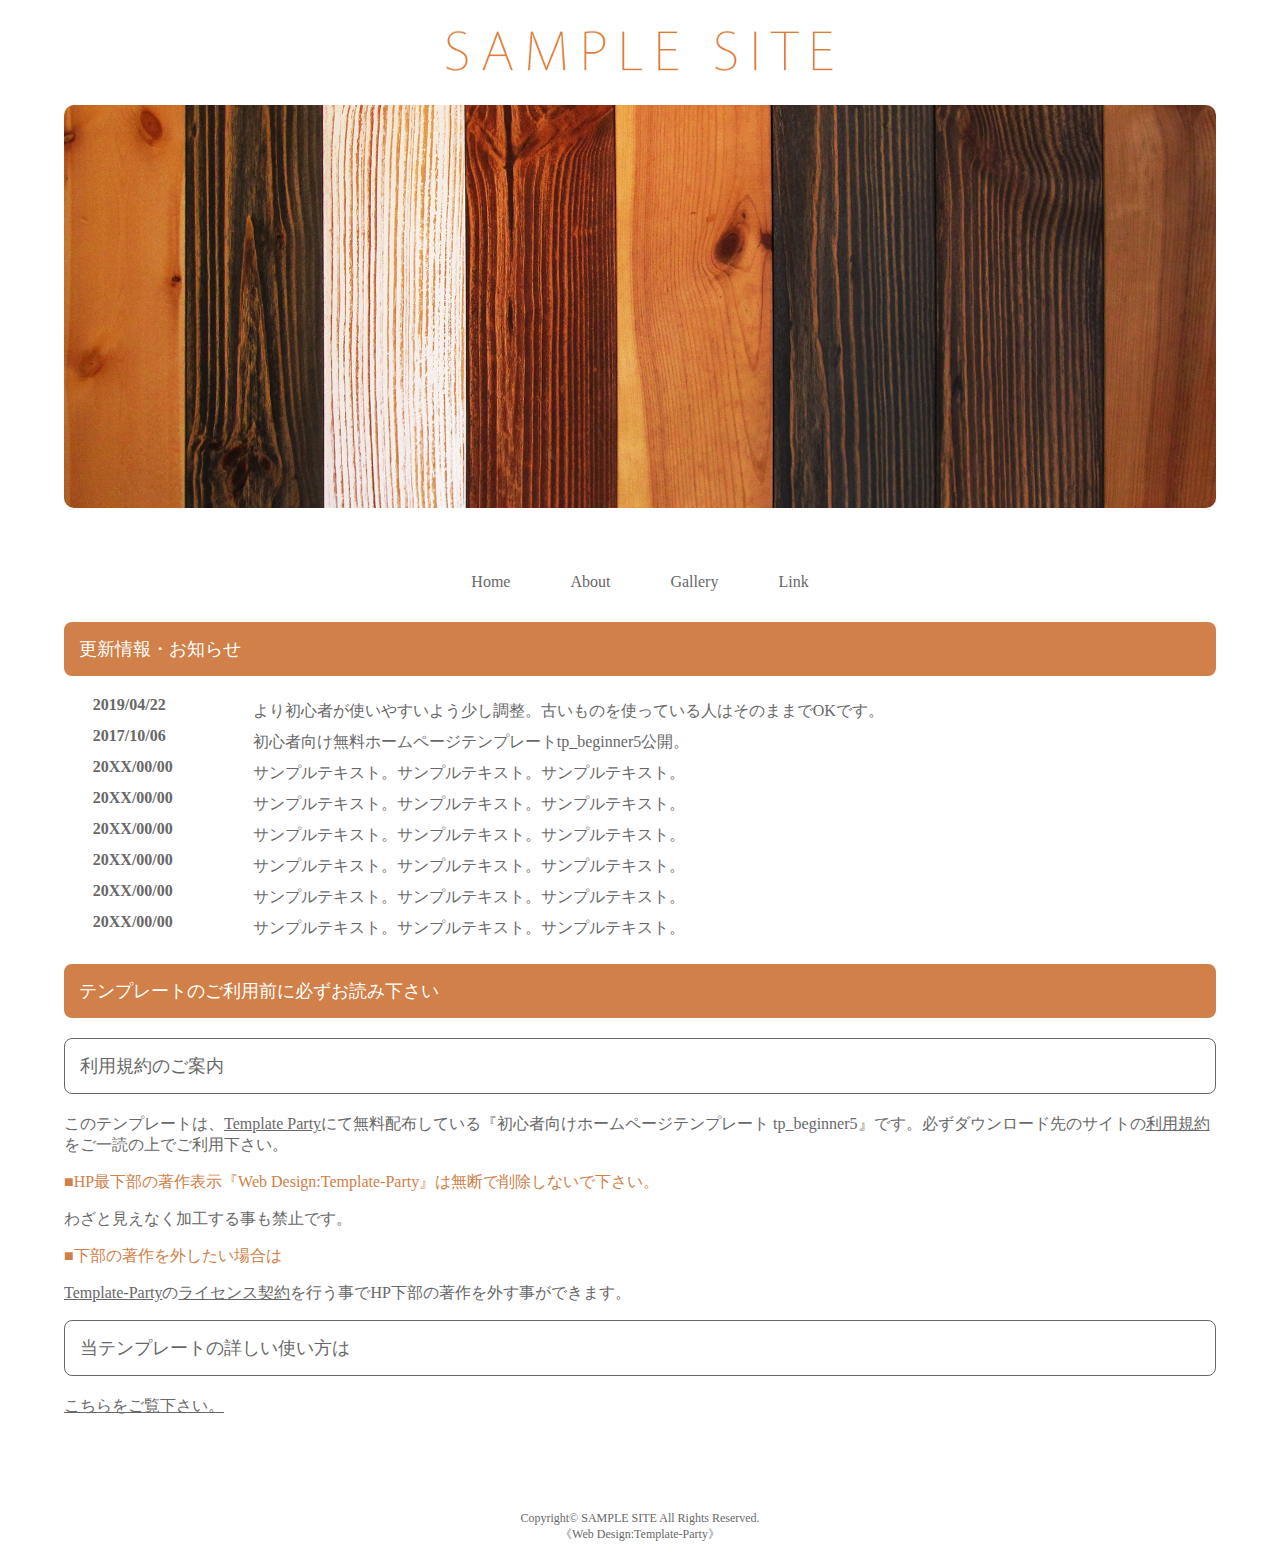
<file: index.html>
<!DOCTYPE html>
<html lang="en">
<head>
  <meta charset="UTF-8">
  <meta http-equiv="X-UA-Compatible" content="IE=edge">
  <meta name="viewport" content="width=device-width, initial-scale=1.0">
  <link rel="stylesheet" href="style.css">
  <link rel="stylesheet" href="">
  <title>Home</title>
</head>
<body>
  <div class="container">
    <header>
      <a href="#"><img class="title-logo" src="./imgs/logo.png"></a>
      <img class="title-img" src="./imgs/mainimg.jpg">
        <ul class="h-nav">
          <a href="index.html"><li>Home</li></a>
          <a href="about.html"><li>About</li></a>
          <a href="gallery.html"><li>Gallery</li></a>
          <a href="link.html"><li>Link</li></a>
        </ul>
    </header>
    <main>
      <section>
        <h2 class="m-title">更新情報・お知らせ</h2>
        <dl class="info">
          <dt>2019/04/22</dt>
          <dd>より初心者が使いやすいよう少し調整。古いものを使っている人はそのままでOKです。</dd>
          <dt>2017/10/06</dt>
          <dd>初心者向け無料ホームページテンプレートtp_beginner5公開。</dd>
          <dt>20XX/00/00</dt>
          <dd>サンプルテキスト。サンプルテキスト。サンプルテキスト。</dd>
          <dt>20XX/00/00</dt>
          <dd>サンプルテキスト。サンプルテキスト。サンプルテキスト。</dd>
          <dt>20XX/00/00</dt>
          <dd>サンプルテキスト。サンプルテキスト。サンプルテキスト。</dd>
          <dt>20XX/00/00</dt>
          <dd>サンプルテキスト。サンプルテキスト。サンプルテキスト。</dd>
          <dt>20XX/00/00</dt>
          <dd>サンプルテキスト。サンプルテキスト。サンプルテキスト。</dd>
          <dt>20XX/00/00</dt>
          <dd>サンプルテキスト。サンプルテキスト。サンプルテキスト。</dd>
        </dl>
      </section>
      <section>
        <h2 class="m-title">テンプレートのご利用前に必ずお読み下さい</h2>
        <h2 class="m-title-sub">利用規約のご案内</h2>
        <p>このテンプレートは、<a class="p-link" href="#">Template Party</a>にて無料配布している『初心者向けホームページテンプレート tp_beginner5』です。必ずダウンロード先のサイトの<a class="p-link" href="#">利用規約</a>をご一読の上でご利用下さい。</p>
        <p class="color-orange">■HP最下部の著作表示『Web Design:Template-Party』は無断で削除しないで下さい。</p>
        <p>わざと見えなく加工する事も禁止です。</p>
        <p class="color-orange">■下部の著作を外したい場合は</p>
        <p><a class="p-link" href="#">Template-Party</a>の<a class="p-link" href="#">ライセンス契約</a>を行う事でHP下部の著作を外す事ができます。</p>
        <h2 class="m-title-sub">当テンプレートの詳しい使い方は</h2>
        <p><a class="p-link" href="#">こちらをご覧下さい。</a></p>
      </section>
    </main>
    <footer>
      <p>Copyright© SAMPLE SITE All Rights Reserved.</p>
      <p>《<a class="footer-link">Web Design:Template-Party</a>》</p>
    </footer>
  </div>
</body>
</html>
</file>
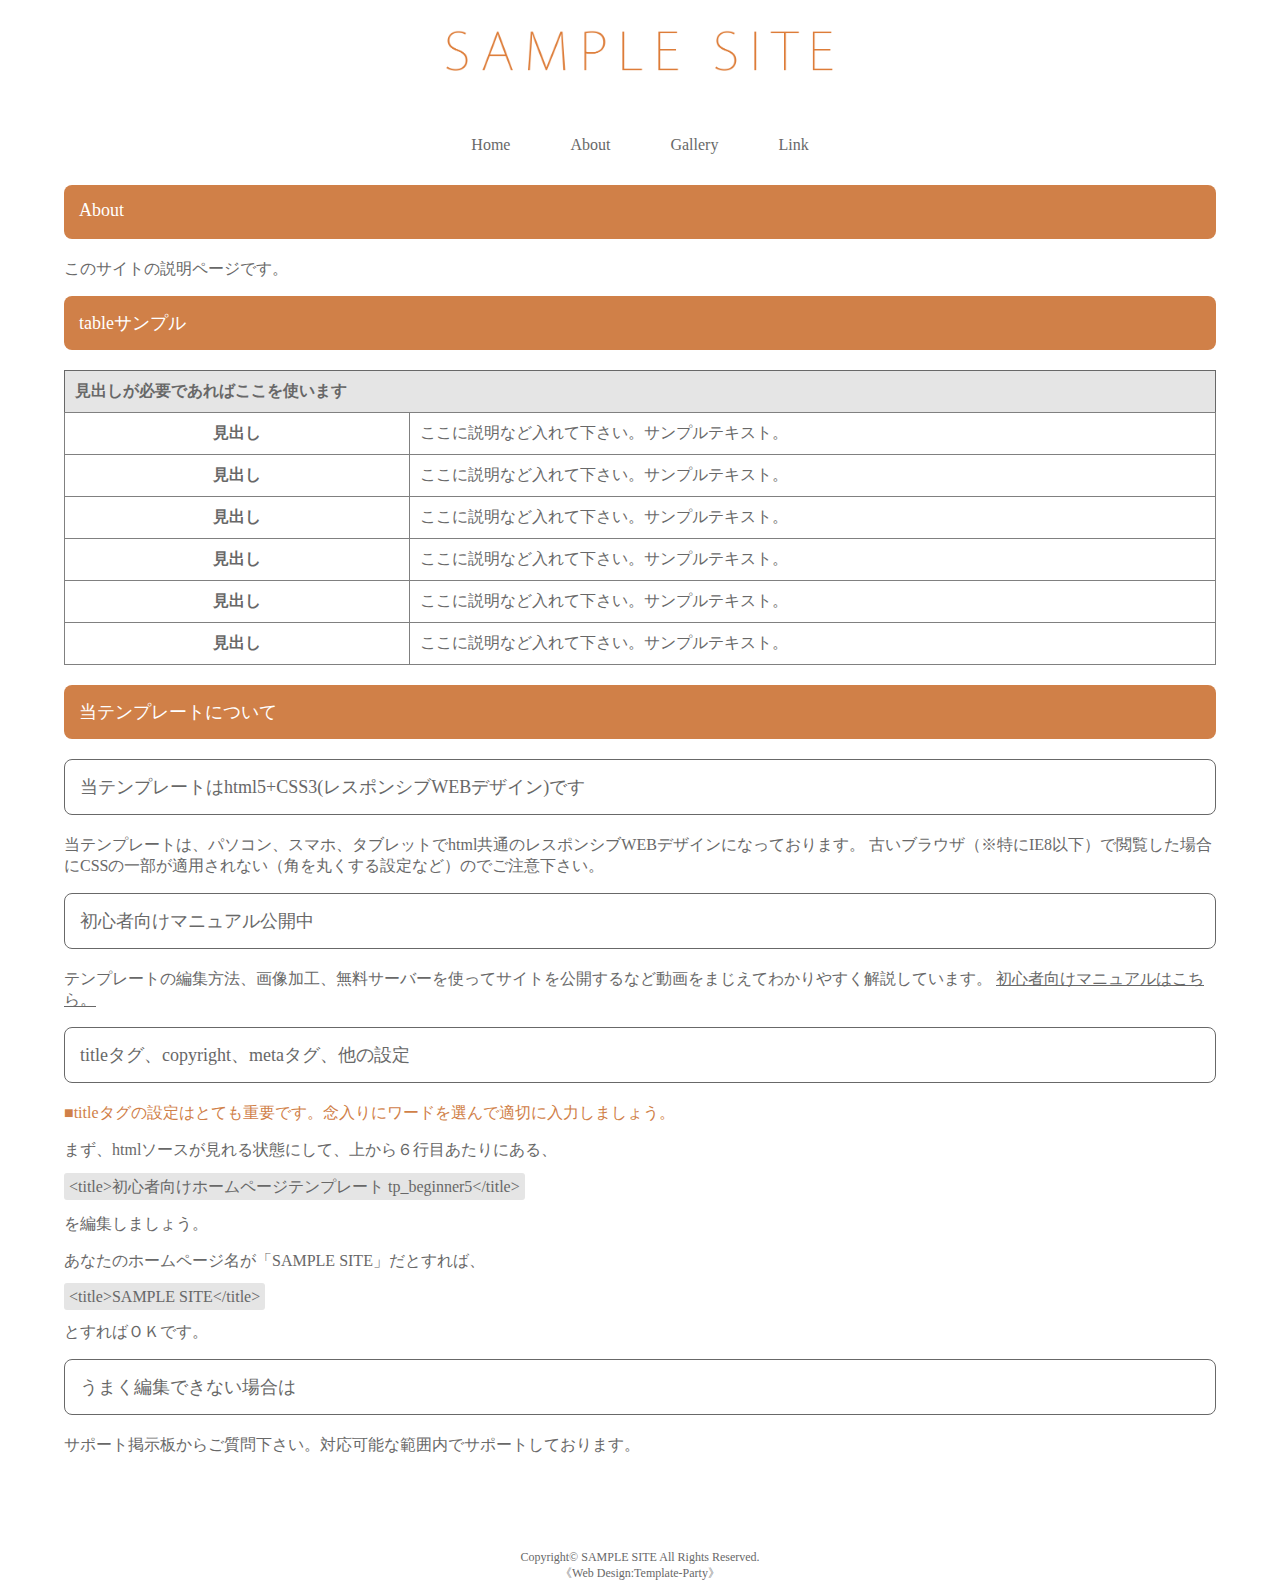
<file: about.html>
<!DOCTYPE html>
<html lang="en">
<head>
  <meta charset="UTF-8">
  <meta http-equiv="X-UA-Compatible" content="IE=edge">
  <meta name="viewport" content="width=device-width, initial-scale=1.0">
  <link rel="stylesheet" href="style.css">
  <link rel="stylesheet" href="">
  <title>About</title>
</head>
<body>
  <div class="container">
    <header>
      <a href="#"><img class="title-logo" src="./imgs/logo.png"></a>
        <ul class="h-nav">
          <a href="index.html"><li>Home</li></a>
          <a href="about.html"><li>About</li></a>
          <a href="gallery.html"><li>Gallery</li></a>
          <a href="link.html"><li>Link</li></a>
        </ul>
    </header>
    <main>
      <section>
        <h2 class="m-title">About</h2>
        <p>このサイトの説明ページです。</p>
      </section>
      <section>
        <h2 class="m-title">tableサンプル</h2>
        <table class="table1" border="1">
          <caption>見出しが必要であればここを使います</caption>
          <tr>
            <th>見出し</th>
            <td>ここに説明など入れて下さい。サンプルテキスト。</td>
          </tr>
          <tr>
            <th>見出し</th>
            <td>ここに説明など入れて下さい。サンプルテキスト。</td>
          </tr>
          <tr>
            <th>見出し</th>
            <td>ここに説明など入れて下さい。サンプルテキスト。</td>
          </tr>
          <tr>
            <th>見出し</th>
            <td>ここに説明など入れて下さい。サンプルテキスト。</td>
          </tr>
          <tr>
            <th>見出し</th>
            <td>ここに説明など入れて下さい。サンプルテキスト。</td>
          </tr>
          <tr>
            <th>見出し</th>
            <td>ここに説明など入れて下さい。サンプルテキスト。</td>
          </tr>
        </table>
      </section>
      <section>
        <h2 class="m-title">当テンプレートについて</h2>
        <h2 class="m-title-sub">当テンプレートはhtml5+CSS3(レスポンシブWEBデザイン)です</h2>
        <p>当テンプレートは、パソコン、スマホ、タブレットでhtml共通のレスポンシブWEBデザインになっております。
          古いブラウザ（※特にIE8以下）で閲覧した場合にCSSの一部が適用されない（角を丸くする設定など）のでご注意下さい。</p>
          <h2 class="m-title-sub">初心者向けマニュアル公開中</h2>
          <p>テンプレートの編集方法、画像加工、無料サーバーを使ってサイトを公開するなど動画をまじえてわかりやすく解説しています。
            <a class="p-link" href="#">初心者向けマニュアルはこちら。</a></p>
            <h2 class="m-title-sub">titleタグ、copyright、metaタグ、他の設定</h2>
            <p class="color-orange">■titleタグの設定はとても重要です。念入りにワードを選んで適切に入力しましょう。</p>
            <p>まず、htmlソースが見れる状態にして、上から６行目あたりにある、</p>
            <p><spann class="back-gray">&lt;title&gt;初心者向けホームページテンプレート tp_beginner5&lt;/title&gt;</spann></p>
            <p>を編集しましょう。</p>
            <p>あなたのホームページ名が「SAMPLE SITE」だとすれば、</p>
            <p><span class="back-gray">&lt;title&gt;SAMPLE SITE&lt;/title&gt;</span></p>
            <p>とすればＯＫです。</p>
            <h2 class="m-title-sub">うまく編集できない場合は</h2>
            <p><a class="p-link">サポート掲示板</a>からご質問下さい。対応可能な範囲内でサポートしております。</p>
      </section>
    </main>
    <footer><p>Copyright© SAMPLE SITE All Rights Reserved.</p>
      <p>《<a class="footer-link">Web Design:Template-Party</a>》</p>
    </footer>
  </div>
</body>
</html>
</file>
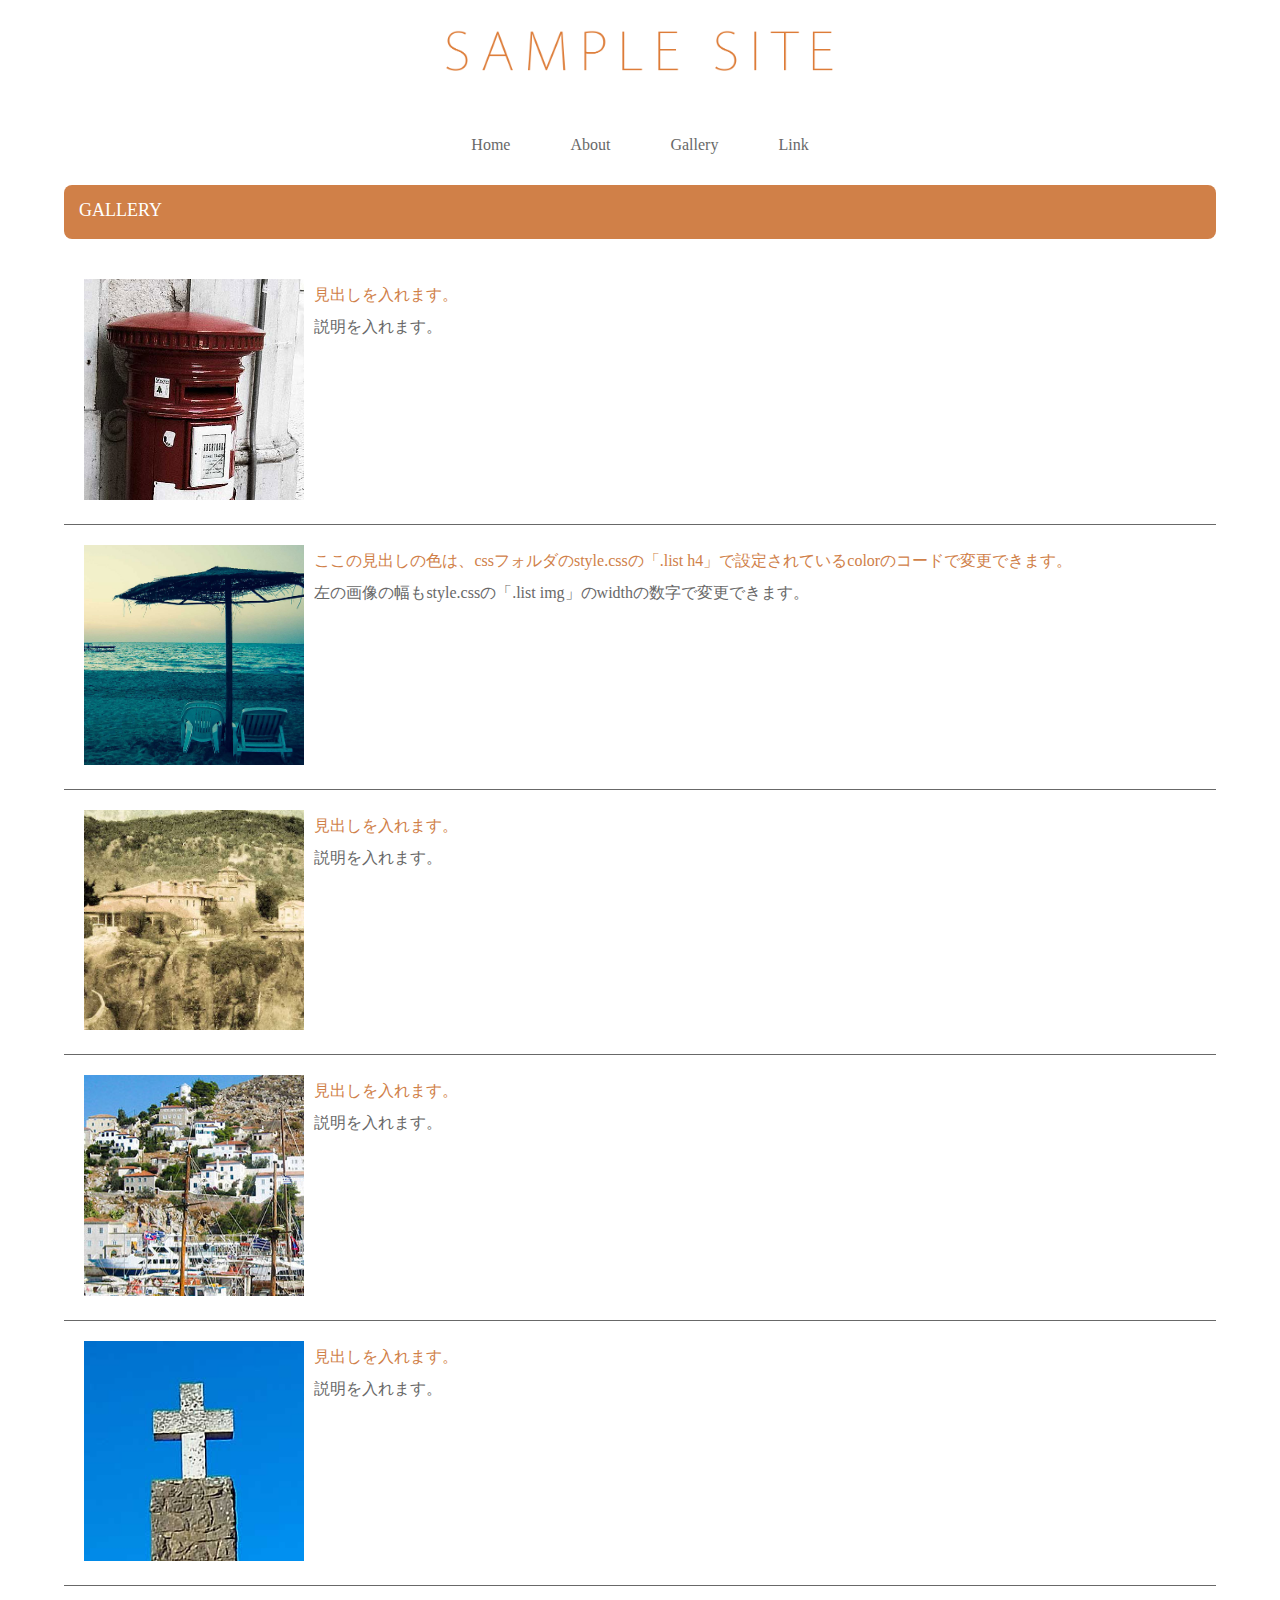
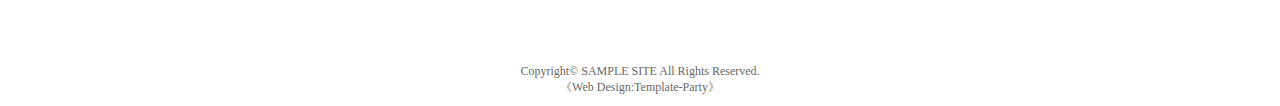
<file: gallery.html>
<!DOCTYPE html>
<html lang="en">
<head>
  <meta charset="UTF-8">
  <meta http-equiv="X-UA-Compatible" content="IE=edge">
  <meta name="viewport" content="width=device-width, initial-scale=1.0">
  <link rel="stylesheet" href="style.css">
  <link rel="stylesheet" href="">
  <title>Gallery</title>
</head>
<body>
  <div class="container">
    <header>
      <a href="#"><img class="title-logo" src="./imgs/logo.png"></a>
      <div class="h-nav">
        <ul class="h-nav">
          <a href="index.html"><li>Home</li></a>
          <a href="about.html"><li>About</li></a>
          <a href="gallery.html"><li>Gallery</li></a>
          <a href="link.html"><li>Link</li></a>
        </ul>
      </div>
    </header>
    <main>
      <section>
        <h2 class="m-title">GALLERY</h2>
        <div class="gallery-section">
          <div class="g-left">
            <img src="./imgs/sample1.jpg">
          </div>
          <div class="g-right">
            <p class="color-orange">見出しを入れます。</p>
            <p>説明を入れます。</p>
          </div>
        </div>
        <div class="gallery-section">
          <div class="g-left">
            <img src="./imgs/sample2.jpg">
          </div>
          <div class="g-right">
            <p class="color-orange">ここの見出しの色は、cssフォルダのstyle.cssの「.list h4」で設定されているcolorのコードで変更できます。</p>
            <p>左の画像の幅もstyle.cssの「.list img」のwidthの数字で変更できます。</p>
          </div>
        </div>
        <div class="gallery-section">
          <div class="g-left">
            <img src="./imgs/sample3.jpg">
          </div>
          <div class="g-right">
            <p class="color-orange">見出しを入れます。</p>
            <p>説明を入れます。</p>
          </div>
        </div>
        <div class="gallery-section">
          <div class="g-left">
            <img src="./imgs/sample4.jpg">
          </div>
          <div class="g-right">
            <p class="color-orange">見出しを入れます。</p>
            <p>説明を入れます。</p>
          </div>
        </div>
        <div class="gallery-section">
          <div class="g-left">
            <img src="./imgs/sample5.jpg">
          </div>
          <div class="g-right">
            <p class="color-orange">見出しを入れます。</p>
            <p>説明を入れます。</p>
          </div>
        </div>
        
      </section>
      
    </main>
    <footer>
      <p>Copyright© SAMPLE SITE All Rights Reserved.</p>
      <p>《<a class="footer-link">Web Design:Template-Party</a>》</p>
    </footer>
  </div>
</body>
</html>
</file>
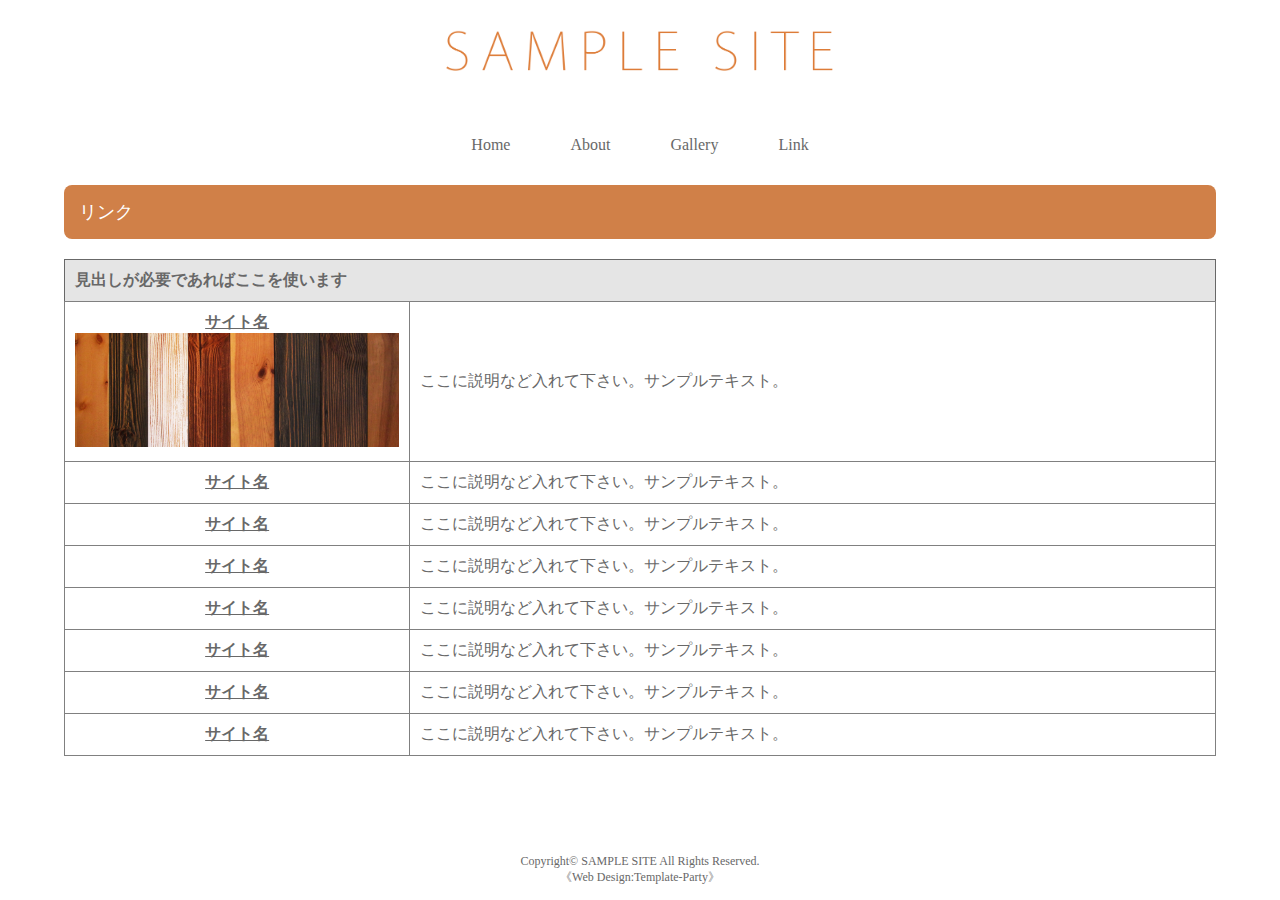
<file: link.html>
<!DOCTYPE html>
<html lang="en">
<head>
  <meta charset="UTF-8">
  <meta http-equiv="X-UA-Compatible" content="IE=edge">
  <meta name="viewport" content="width=device-width, initial-scale=1.0">
  <link rel="stylesheet" href="style.css">
  <link rel="stylesheet" href="">
  <title>Link</title>
</head>
<body>
  <div class="container">
    <header>
      <a href="#"><img class="title-logo" src="./imgs/logo.png"></a>
        <ul class="h-nav">
          <a href="index.html"><li>Home</li></a>
          <a href="about.html"><li>About</li></a>
          <a href="gallery.html"><li>Gallery</li></a>
          <a href="link.html"><li>Link</li></a>
        </ul>
    </header>
    <main>
      <section>
        <h2 class="m-title">リンク</h2>
        <table class="table2" border="1">
          <caption>見出しが必要であればここを使います</caption>
          <tr>
            <th><a href="#">サイト名</a>
            <img src="./imgs/mainimg.jpg"></th>
            <td>ここに説明など入れて下さい。サンプルテキスト。</td>
          </tr>
          <tr>
            <th><a href="#">サイト名</a></th>
            <td>ここに説明など入れて下さい。サンプルテキスト。</td>
          </tr>
          <tr>
            <th><a href="#">サイト名</a></th>
            <td>ここに説明など入れて下さい。サンプルテキスト。</td>
          </tr>
          <tr>
            <th><a href="#">サイト名</a></th>
            <td>ここに説明など入れて下さい。サンプルテキスト。</td>
          </tr>
          <tr>
            <th><a href="#">サイト名</a></th>
            <td>ここに説明など入れて下さい。サンプルテキスト。</td>
          </tr>
          <tr>
            <th><a href="#">サイト名</a></th>
            <td>ここに説明など入れて下さい。サンプルテキスト。</td>
          </tr>
          <tr>
            <th><a href="#">サイト名</a></th>
            <td>ここに説明など入れて下さい。サンプルテキスト。</td>
          </tr>
          <tr>
            <th><a href="#">サイト名</a></th>
            <td>ここに説明など入れて下さい。サンプルテキスト。</td>
          </tr>
        </table>
        
      </section>
      
    </main>
    <footer>
      <p>Copyright© SAMPLE SITE All Rights Reserved.</p>
      <p>《<a class="footer-link">Web Design:Template-Party</a>》</p>
    </footer>
  </div>
</body>
</html>
</file>
<file: style.css>
body {
  margin: 0;
}

.container {
  margin: 0 auto;
  width: 90%;
  color: #686868;
}

header {
  text-align: center;
}

.title-logo {
  width: 400px;
  margin: 30px auto;
}

.title-img {
  max-width: 100%;
  margin: 0 0 30px 0;
  border-radius: 10px;
}

.h-nav {
  padding: 0;
  display: flex;
  justify-content: center;
  list-style: none;
}

.h-nav a {
  padding: 10px 30px;
  text-decoration: none;
  color: #686868;
  margin: 5px 0;
}

.h-nav a:hover {
  border-bottom: 3px solid #D08048;
}

.m-title,.m-title-sub {
  height: 24px;
  padding: 15px;
  margin: 0 0 20px 0;
  border-radius: 8px;
  font-size: 18px;
  font-weight: normal;
}

.m-title {
  background-color: #D08048;
  color: #fff;
}

.m-title-sub {
  border: 1px solid;
}

.info {
  width: 95%;
  margin: 0 auto;
  list-style: none;
  margin-bottom: 20px;
  padding: 0;
}

.info dt {
  float: left;
  font-weight: bold;
}

.info dd {
  padding:5px 0  5px 120px;
}

.back-gray {
  background-color:#E5E5E5;
  padding: 5px;
  border-radius: 3px;
}

.p-link ,.table2 a {
  color: #686868;
}

.p-link:hover,.color-orange ,.footer-link:hover,.table2 a:hover{
  color: #D08048;
  cursor: pointer;
}

footer {
  height: 100px;
  padding: 10px;
  display: flex;
  flex-direction: column;
  justify-content: flex-end;
  align-items: center;
}

footer p {
  margin: 0;
  font-size: 12px;
}

/* ABOUTのCSS */
caption {
  padding: 10px;
  border: 1px solid;
  border-bottom: none;
  font-weight: bold;
  text-align: left;
  background-color: #E5E5E5;
}

.table1 ,.table2{
  width: 100%;
  margin: 0 0 20px 0;
  border-collapse: collapse
}

.table1 th,.table2 th{
  text-align: center;
  padding: 10px;
}

.table1 td,.table2 td {
  padding: 10px;
}

.table1 th ,.table2 th{
  width: 30%;
}

/* GALLERY&LINKのCSS */
.gallery-section {
  padding: 20px;
  display: flex;
  border-bottom: 1px solid #686868;
}

.g-left {
  width: 20%;
}

.g-left img {
  width: 100%;
  height: auto;
}

.g-right {
  width: 80%;
  padding: 0 0 0 10px;
}

.g-right p {
  margin: 0;
  line-height: 2;
}

.table2 th img {
  width: 100%;
}
</file>
